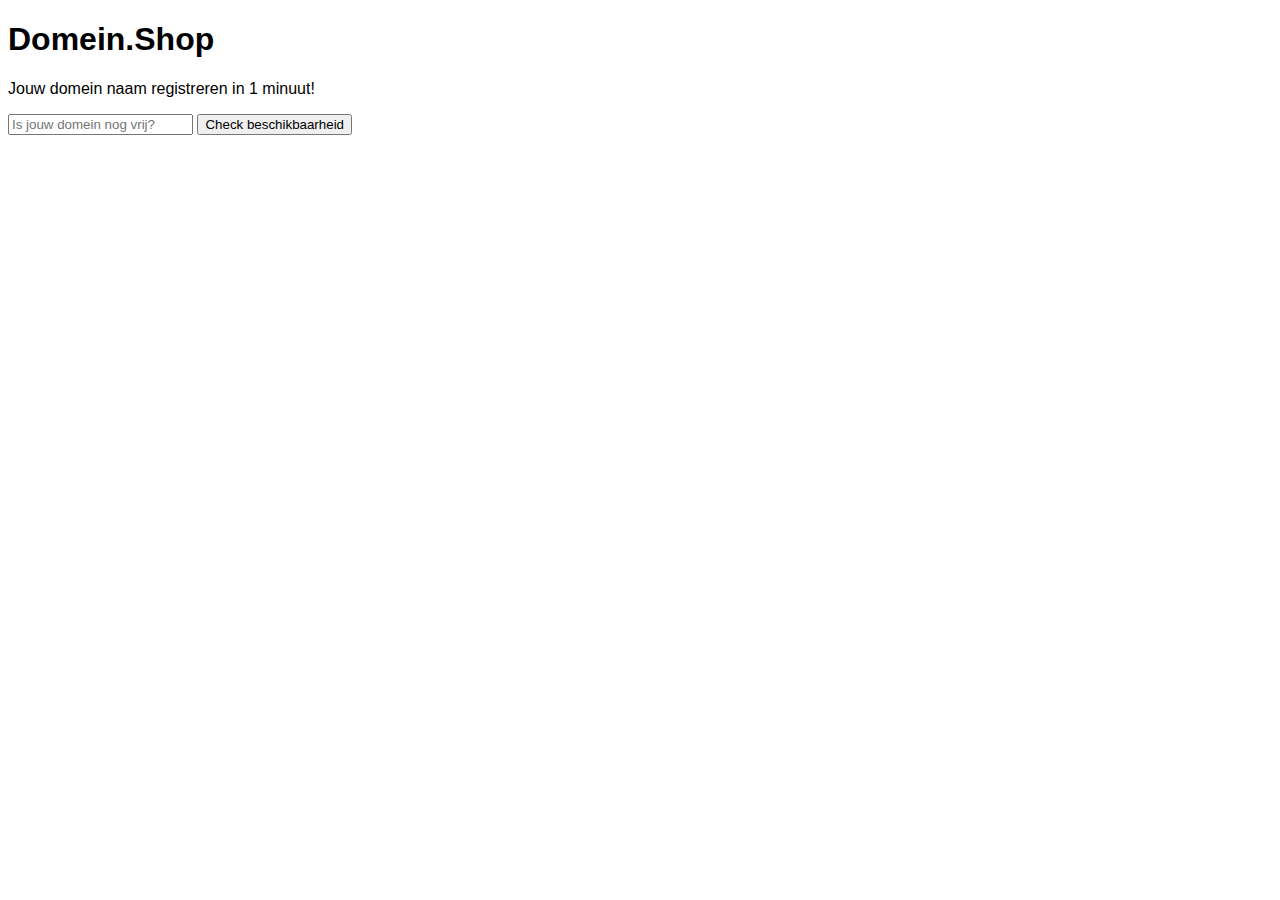
<file: index.html>
<!DOCTYPE html>
<html lang="en">
<head>
    <link rel="stylesheet" href="styles/styles.css">
    <meta charset="UTF-8">
    <title>Domein.shop</title>
</head>
<body>
<header>
    <div>
    <h1>Domein.Shop</h1>
        <p> Jouw domein naam registreren in 1 minuut! </p>
        <form action="">
                <label for="domein-check"></label>
                <input type="text" placeholder="Is jouw domein nog vrij?" id="domein-check"/>
            <button type="button" id="domein-button"> Check beschikbaarheid </button>
        </form>
    </div>
</header>
<main></main>
<footer></footer>
</body>
</html>
</file>
<file: styles/styles.css>
/*////////////////////////////////////////////////////////////////////////
Table of Contents:
    1. Global Styles
    2. Typografie
    3. Areas
        3.1 Header
        3.2 Testimonial
        3.3 Support
        3.4 Faq
        grijs #899CA0 Groen #1C2B32
        3.5 Footer
////////////////////////////////////////////////////////////////////////*/



/*////////////////////////
    1. Global Styles
////////////////////////*/
body {
    font-family: Georgia, 'new times roman', sans-serif;
}

/*////////////////////////
    2. Typography
////////////////////////*/



/*////////////////////////
    3. Areas
////////////////////////*/



/*///////////// 3.1 Header /////////////*/
.Header-pagina {
    width: 1000px;
    text-align: center;
    background-image: url("/assets/images/mountains.jpg");
    background-position: center;
    background-size: cover;
    width: 1000px;
    height: 250px;
    border: 2px;
}

/*///////////// 3.2 Testimonial /////////////*/



/*///////////// 3.3 Support /////////////*/



/*///////////// 3.4 Faq /////////////*/



/*///////////// 3.5 Footer /////////////*/
</file>
